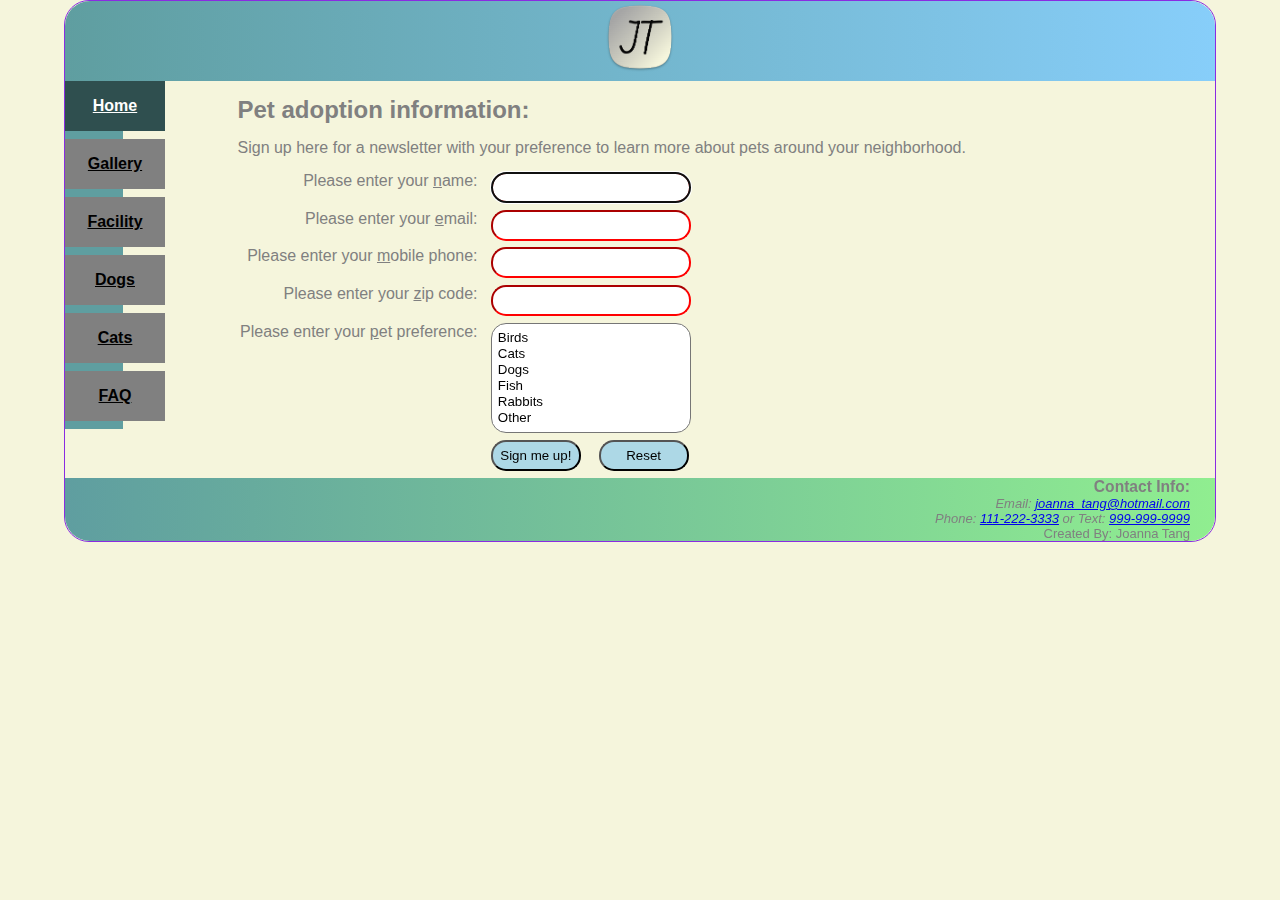
<file: index.html>
<!DOCTYPE html>
<html lang="en">

<head>
  <meta charset="utf-8">
  <meta name="viewport" content="width=device-width, initial-scale=1">
  <title>Project 2-5</title>
  <link href="favicon.ico" rel="shortcut icon"> 
  <link href="main.css" rel="stylesheet" type="text/css">
</head>

<body>
  <!-- Header section -->
  <header>
<h1><img src="jtlogo.png" alt="Logo"></h1>
  </header>

  <!-- Middle section /w menu and content -->
  <div id="container">
    <nav id="nav_menu">
      <ul>
        <li><a href="index.html" class=active>Home</a></li>
        <li><a href="gallery2.html">Gallery</a></li>
        <li><a href="facility.html">Facility</a></li>
        <li><a href="dogs.html">Dogs</a></li>
        <li><a href="cats.html">Cats</a></li>
        <li><a href="help.html">FAQ</a></li>
      </ul> 
    </nav>
    <main>
        <h2>Pet adoption information:</h2>
        <p>Sign up here for a newsletter with your preference to learn more about pets around your neighborhood.</p>
        <form id="email_form" action="mailto:joanna_tang@elcamino.edu?subject=project2" method="post"  enctype="text/plain">
<p>
          <label for="name">
            Please enter your <u>n</u>ame: 
          </label>
          <input type="text" id="name" name=name minlength="2" maxlength="50" required autofocus accesskey="N"> <br>
          <label for="email">
            Please enter your <u>e</u>mail: 
          </label>
          <input type="email" id="email" name=email required accesskey="E"> <br>
              <label for="phone">
                Please enter your <u>m</u>obile phone: 
              </label>
              <input type="tel" id="phone" name=phone required accesskey="M"> <br>

            <label for="zip">
              Please enter your <u>z</u>ip code: 
            </label>
            <input type="number" id="zip" name=zip required accesskey="Z"> <br>
            <label for="zip">
              Please enter your <u>p</u>et preference: 
            </label>
            <select id="pet" multiple size="6" name="pet">
              <option value="bird">Birds</option>
              <option value="cat">Cats</option>
              <option value="dog">Dogs</option>
              <option value="fish">Fish</option>
              <option value="rabbit">Rabbits</option>
              <option value="other">Other</option>
              </select> <br>
            <input type="submit" id="button" value="Sign me up!">
            <input type="reset" name="reset" id="reset">
          </p>
        </form>
    </main>

  </div>

  <!-- Footer section -->
  <footer>
    <span class="close">x</span>
    <h2>Contact Info:</h2>
    <address>
      Email: <a href="mailto:joanna_tang@hotmail.com">joanna_tang@hotmail.com</a><br>
      Phone: <a href="tel:111-222-3333">111-222-3333</a> or Text: <a href="sms:999-999-9999">999-999-9999</a>
    </address>
    <p id=created>
      Created By: Joanna Tang
    </p>
  </footer>

</body>
</html>
</file>
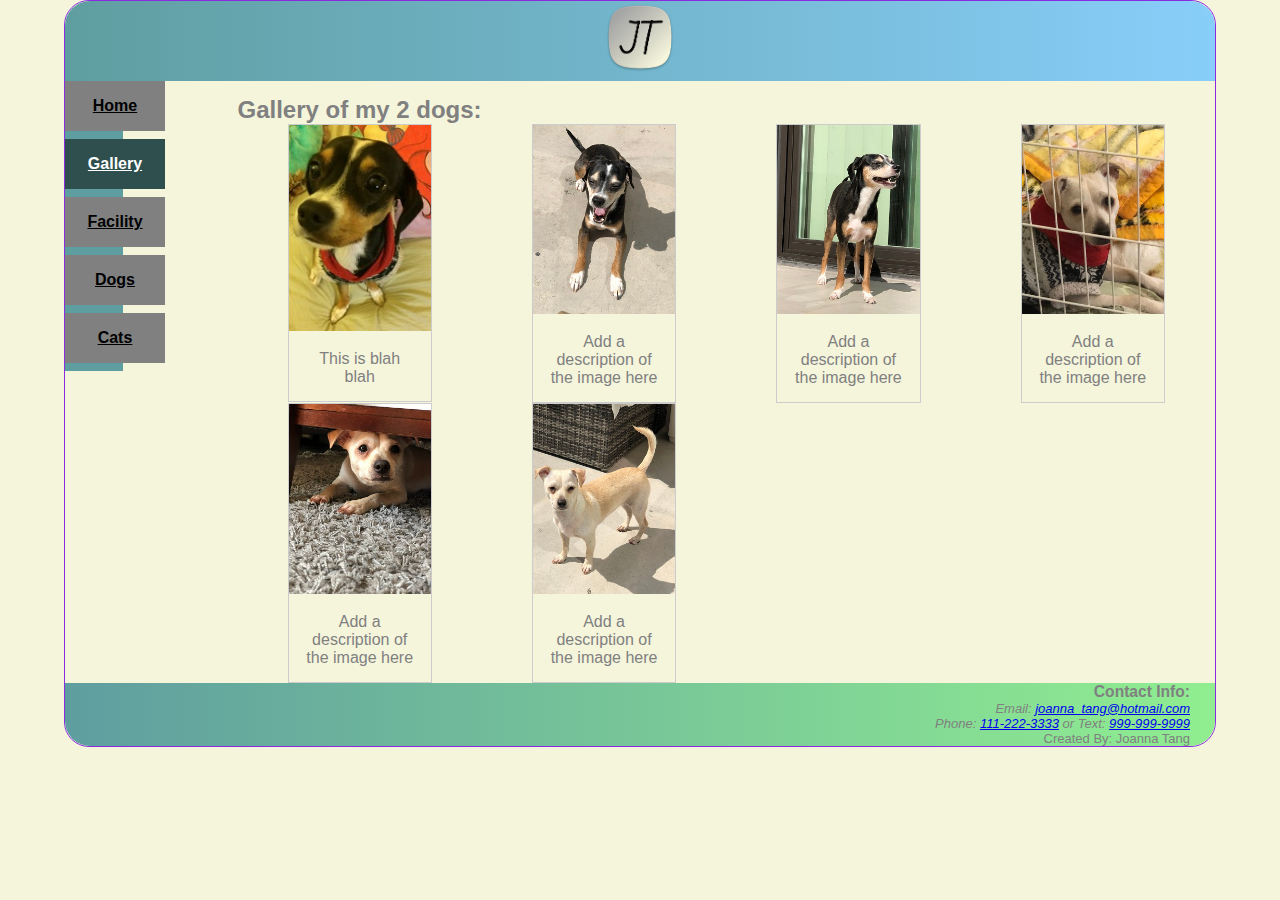
<file: gallery.html>
<!DOCTYPE html>
<html lang="en">

<head>
  <meta charset="utf-8">
  <meta name="viewport" content="width=device-width, initial-scale=1">
  <title>Project 2-2</title>
  <link href="main.css" rel="stylesheet" type="text/css">
  <link href="favicon.ico" rel="shortcut icon"> 
</head>

<body>
  <!-- Header section -->
  <header>
<h1><img src="jtlogo.png" alt="Logo"></h1>
  </header>

  <!-- Middle section /w menu and content -->
  <div id="container">
    <nav id="nav_menu">
      <ul>
        <li><a href="index.html">Home</a></li>
        <li><a href="gallery.html" class="active">Gallery</a></li>
        <li><a href="#">Facility</a></li>
        <li><a href="#">Dogs</a></li>
        <li><a href="#">Cats</a></li>
      </ul>
    </nav>
    <main>
        <h2>Gallery of my 2 dogs:</h2>
        <div class="responsive">
          <div class="gallery">
            <a target="_blank" href="Mocha1.jpg">
              <img src="Mocha1.jpg" alt="Mocha" width="600" height="400">
            </a>
            <div class="desc">This is blah blah</div>
          </div>
        </div>
        
        
        <div class="responsive">
          <div class="gallery">
            <a target="_blank" href="Mocha2.jpg">
              <img src="Mocha2.jpg" alt="Mocha" width="600" height="400">
            </a>
            <div class="desc">Add a description of the image here</div>
          </div>
        </div>
        
        <div class="responsive">
          <div class="gallery">
            <a target="_blank" href="Mocha3.jpg">
              <img src="Mocha3.jpg" alt="Mocha" width="600" height="400">
            </a>
            <div class="desc">Add a description of the image here</div>
          </div>
        </div>
        
        <div class="responsive">
          <div class="gallery">
            <a target="_blank" href="Bently1.jpg">
              <img src="Bently1.jpg" alt="Bently" width="600" height="400">
            </a>
            <div class="desc">Add a description of the image here</div>
          </div>
        </div>
        
        <div class="responsive">
          <div class="gallery">
            <a target="_blank" href="Bently2.jpg">
              <img src="Bently2.jpg" alt="Bently" width="600" height="400">
            </a>
            <div class="desc">Add a description of the image here</div>
          </div>
        </div>
        
        <div class="responsive">
          <div class="gallery">
            <a target="_blank" href="Bently3.jpg">
              <img src="Bently3.jpg" alt="Bently" width="600" height="400">
            </a>
            <div class="desc">Add a description of the image here</div>
          </div>
        </div>
        
        <div class="clearfix"></div>
        
        
    </main>

  </div>

  <!-- Footer section -->
  <footer>
    <span class="close">x</span>
    <h2>Contact Info:</h2>
    <address>
      Email: <a href="mailto:joanna_tang@hotmail.com">joanna_tang@hotmail.com</a><br>
      Phone: <a href="tel:111-222-3333">111-222-3333</a> or Text: <a href="sms:999-999-9999">999-999-9999</a>
    </address>
    <p id=created>
      Created By: Joanna Tang
    </p>
  </footer>

</body>
</html>
</file>
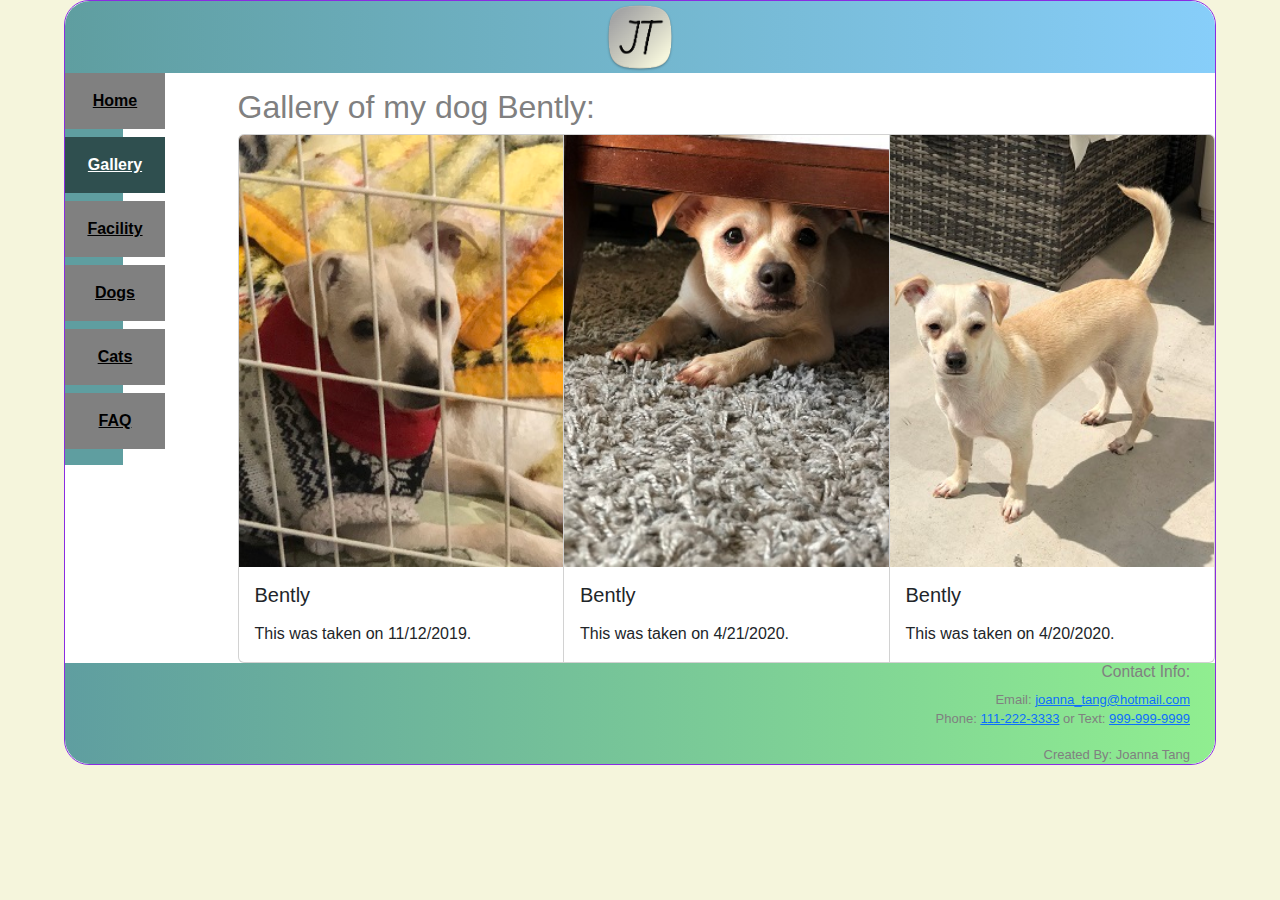
<file: gallery2.html>
<!DOCTYPE html>
<html lang="en">

<head>
  <meta charset="utf-8">
  <meta name="viewport" content="width=device-width, initial-scale=1">
  <title>Project 2-5</title>
  <link href="favicon.ico" rel="shortcut icon"> 
  <!-- Latest compiled and minified CSS -->
  <link href="https://cdn.jsdelivr.net/npm/bootstrap@5.3.2/dist/css/bootstrap.min.css" rel="stylesheet">
  <!-- Latest compiled JavaScript -->
  <script src="https://cdn.jsdelivr.net/npm/bootstrap@5.3.2/dist/js/bootstrap.bundle.min.js"></script>
  <link href="main.css" rel="stylesheet" type="text/css">
</head>

<body>
  <!-- Header section -->
  <header>
<h1><img src="jtlogo.png" alt="Logo"></h1>
  </header>

  <!-- Middle section /w menu and content -->
  <div id="container">
    <nav id="nav_menu">
      <ul>
        <li><a href="index.html">Home</a></li>
        <li><a href="gallery2.html" class="active">Gallery</a></li>
        <li><a href="facility.html">Facility</a></li>
        <li><a href="dogs.html">Dogs</a></li>
        <li><a href="cats.html">Cats</a></li>
        <li><a href="help.html">FAQ</a></li>
      </ul>
    </nav>
    <main>
        <h2>Gallery of my dog Bently:</h2>

        <div class="card-group">
          <div class="card">
            <img src="Bently1.jpg" class="card-img-top" alt="Bently">
            <div class="card-body">
              <h5 class="card-title">Bently</h5>
              <p class="card-text">This was taken on 11/12/2019.</p>
            </div>
          </div>
          <div class="card">
            <img src="Bently2.jpg" class="card-img-top" alt="Bently">
            <div class="card-body">
              <h5 class="card-title">Bently</h5>
              <p class="card-text">This was taken on 4/21/2020.</p>
            </div>
          </div>
          <div class="card">
            <img src="Bently3.jpg" class="card-img-top" alt="Bently">
            <div class="card-body">
              <h5 class="card-title">Bently</h5>
              <p class="card-text">This was taken on 4/20/2020.</p>
            </div>
          </div>
        </div>
    </main>

  </div>

  <!-- Footer section -->
  <footer>
    <span class="close">x</span>
    <h2>Contact Info:</h2>
    <address>
      Email: <a href="mailto:joanna_tang@hotmail.com">joanna_tang@hotmail.com</a><br>
      Phone: <a href="tel:111-222-3333">111-222-3333</a> or Text: <a href="sms:999-999-9999">999-999-9999</a>
    </address>
    <p id=created>
      Created By: Joanna Tang
    </p>
  </footer>

</body>
</html>
</file>
<file: main.css>
* {
    margin: 0;
    padding: 0;
}
:root * {
  --bs-accordion-btn-bg: lightblue !important;
  --bs-accordion-active-bg: cadetblue  !important;
  
}

html {
    background-color: beige;
    height: 100%;
    width: 100%;
}
body {
    font-family: Arial, Helvetica, sans-serif;
    color: gray; 
    /* centered layout */
    max-width: 90%;
    margin: auto;
    /* rounded corner for entire page*/
    border: 1px solid blueviolet;
    border-radius: 25px;
}

header {
    background-image: linear-gradient(to right, cadetblue 0%, lightskyblue 100%);
    background-color: lightskyblue;
    border-radius: 25px 25px 0 0;
}

header h1 {
    margin-bottom: 0px;
    margin-top: 0px;
}

h1 {
    font-style: italic !important;
    text-align: center;
}

/* remove for horizontal menu
nav ul{
    list-style-type: square;
}
*/

ol {
    list-style: lower-roman;
    line-height: 2;
}

section {
    font-weight: bold;
    color: cadetblue ;
}

footer {
    clear: both;
    text-align: right;
    background-image: linear-gradient(to right, cadetblue 0%, lightgreen 100%);
    background-color: lightgreen;
    font-size: small;
    padding-right: 25px;
    border-radius: 0 0 25px 25px;
}

footer #created {
    margin: 0px;
}

footer h2 {
    font-size: 1.2em;
}

nav {
    padding-right: 50px;
    margin-right: 3em;
}
/* vertical nav from pg 237 */
#nav_menu {
    float: left;
    width: 5%;
    background-color: cadetblue;
}
#nav_menu ul {
    list-style-type: none;
    padding: 0px;
}

#nav_menu ul li {
    width: 200px;
    margin-bottom: .5em;
}

#nav_menu ul li a {
    text-align: center;
    display: block;
    width: 100px;
    padding: 1em 0;
    background-color: grey;
    color:black;
    font-weight: bold;
}

#nav_menu ul li a.active{
    background-color: darkslategray;
    color: white;
}

#nav_menu ul li a:hover{
    text-decoration: none;
    background-color: darkslategray;
    color: azure;
}


/* 2 column fluid layout pg 180-191 */
main {
    float: right;
    width: 85%;
    min-height: 80%;
}

main h2, main p {
    margin-top: 15px;
}

aside {
    float: right;
    width: 50%;
    background-color: azure;
    padding-left: 10px;
    min-height: 80%;
}

/* week 12 API display */
#myTable
{
    float: left;
  border: 1px;
  width: 70%;
  margin-left: 20px;
  border-collapse: separate;
}
#myTable  td {
        padding: 10px;
}
#myTable thead td, #myTable tfoot td {
        background-color: lightblue; /*cadetblue, sandybrown;*/
}
   #myTable tr:nth-child(even) {
        background: #CCC;
     vertical-align: top;
    }

   #myTable tr:nth-child(odd) {
        background: white;
     vertical-align: top;
    }

#myTable a {
      color: cadetblue;
      text-decoration-skip-ink:none ; 
}
#myTable a:hover {
      background-color: yellow;
    }
#myTable tfoot td {
text-align: center;
  border: 0;
}

#next, #prev, #pageno, #totalpage {
  display: inline-block;
}

/* Style the close button (span) */
.close {
    display: none;
    cursor: pointer;
    position: absolute;
    top: 50%;
    right: 0%;
    padding: 12px 16px;
    transform: translate(0%, -50%);
  }
  
.close:hover {background: #bbb;}
  

#googleMap {
    float: right;
    width: 28%;
    height: 400px;  
}

/* gallery css */
div.gallery {
    border: 1px solid #ccc;
  }
  
  div.gallery:hover {
    border: 1px solid #777;
  }
  
  div.gallery img {
    width: 100%;
    height: auto;
  }
  
  div.desc {
    padding: 15px;
    text-align: center;
  }
  
  * {
    box-sizing: border-box;
  }
  
  .responsive {
    padding: 0 50px;
    float: left;
    width: 24.99999%;
  }

  @media only screen and (max-width: 900px) {
    .responsive {
      width: 33.33333%;
      margin: 6px 0;
    }
  }

  @media only screen and (max-width: 725px) {
    .responsive {
      width: 49.99999%;
      margin: 6px 0;
    }
    main {
        width: 75%
    }
    #button {
        margin-left: 1em;
    }
  }
  
  @media only screen and (max-width: 500px) {
    .responsive {
      width: 80%;
    }
    main {
        width: 75%
    }
    #button {
        margin-left: 1em;
    }
  }
  
  .clearfix:after {
    content: "";
    display: table;
    clear: both;
  }
  

/* pg 435 for form fields */
label {
    float: left;
    width: 15em;   /* to accomodate more text */
    text-align: right;
    
}

input, select {
    margin-left: 1em;
    margin-bottom: .5em;
}
  
#button {
    margin-left: 19em;  /* to accomodate more text */
}

/* custom form fields */
input[type=text], input[type=email], input[type=tel], input[type=number], select {
    border-radius: 15px;
    padding: 6px;
    width: 200px;
}
  
input[type=submit], input[type=reset]{
    background-color: lightblue;
    border-radius: 15px;
    width: 90px;
    padding: 6px;
}  

input:hover, input.focus, select.focus, select:hover {
    background-color: lightgrey;  
  }
  
input:invalid {
    border-color: red;
}

.accordion {
  width: 90%;
}
.accordion-body table {
  border: 1px solid black;
  width: 60%;
}

.accordion-body td {
  border: 1px solid black;
  padding: 10px;
}

.accordion-body thead td, .accordion-body tfoot td {
  background-color: lightblue; /*cadetblue, sandybrown;*/
}

.accordion-body a {
  color: cadetblue;
}
</file>
